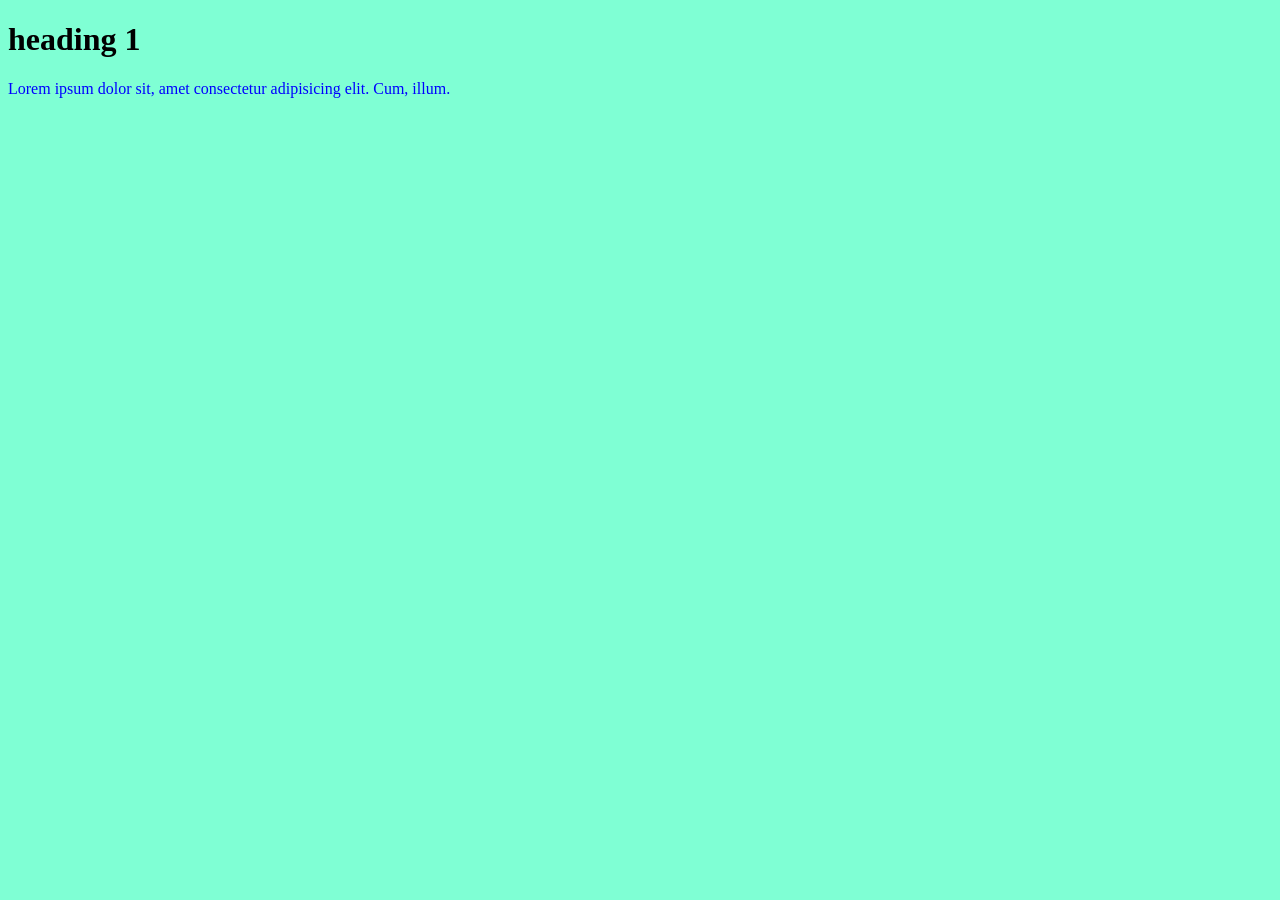
<file: cssexternal.html>
<!DOCTYPE html>
<html lang="en">
<head>
    <link rel="stylesheet" href="styles.css">
    <meta charset="UTF-8">
    <meta name="viewport" content="width=device-width, initial-scale=1.0">
    <title>Document</title>
</head>
<body>
    <h1>heading 1</h1>
    <p>Lorem ipsum dolor sit, amet consectetur adipisicing elit. Cum, illum.</p>
</body>
</html>
</file>
<file: styles.css>
body{
    background-color: aquamarine;
}
h1_{
color:aqua;
}
p{
    color: blue;
}
</file>
